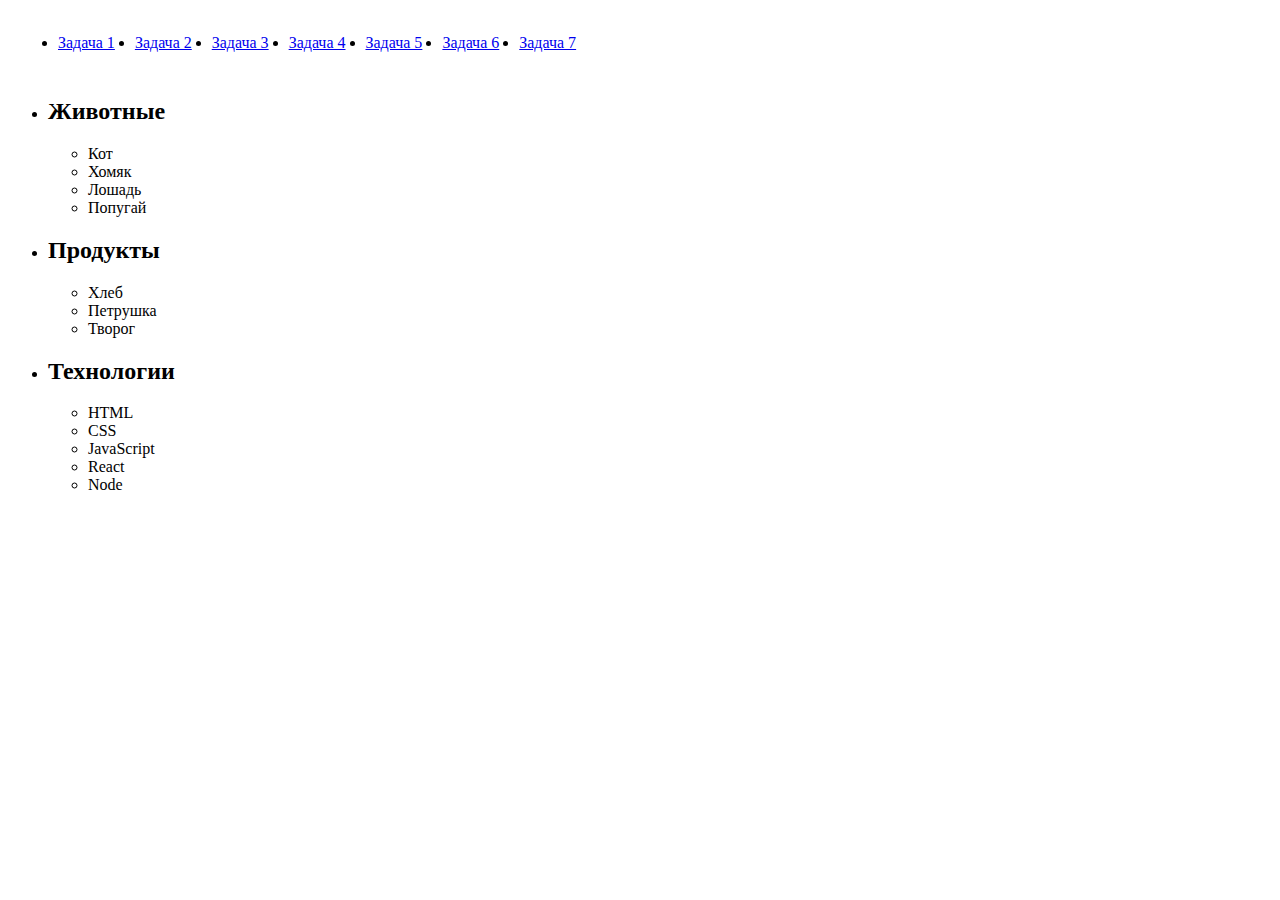
<file: task-1.html>
<!DOCTYPE html>
<html lang="ru">

<head>
  <meta charset="UTF-8" />
  <meta name="viewport" content="width=device-width, initial-scale=1.0" />
  <title>Задача1</title>
  <link rel="stylesheet" href="./css/styles.css" />
</head>

<body>
  <nav>
    <ul class="main-nav">
      <li>
        <a href="./task-1.html">Задача 1</a>
      </li>
      <li>
        <a href="./task-2.html">Задача 2</a>
      </li>
      <li>
        <a href="./task-3.html">Задача 3</a>
      </li>
      <li>
        <a href="./task-4.html">Задача 4</a>
      </li>
      <li>
        <a href="./task-5.html">Задача 5</a>
      </li>
      <li>
        <a href="./task-6.html">Задача 6</a>
      </li>
      <li>
        <a href="./task-7.html">Задача 7</a>
      </li>
    </ul>
  </nav>
  <ul id="categories">
    <li class="item">
      <h2>Животные</h2>

      <ul>
        <li>Кот</li>
        <li>Хомяк</li>
        <li>Лошадь</li>
        <li>Попугай</li>
      </ul>
    </li>
    <li class="item">
      <h2>Продукты</h2>

      <ul>
        <li>Хлеб</li>
        <li>Петрушка</li>
        <li>Творог</li>
      </ul>
    </li>
    <li class="item">
      <h2>Технологии</h2>

      <ul>
        <li>HTML</li>
        <li>CSS</li>
        <li>JavaScript</li>
        <li>React</li>
        <li>Node</li>
      </ul>
    </li>
  </ul>
  <script src="./js/task-1.js" type="module"></script>

</body>

</html>
</file>
<file: css/styles.css>
.main-nav {
  display: inline-flex;
}

.main-nav li {
  margin: 10px;
}
#validation-input {
  border: 3px solid #bdbdbd;
}

#validation-input.valid {
  border-color: #4caf50;
}

#validation-input.invalid {
  border-color: #f44336;
}
</file>
